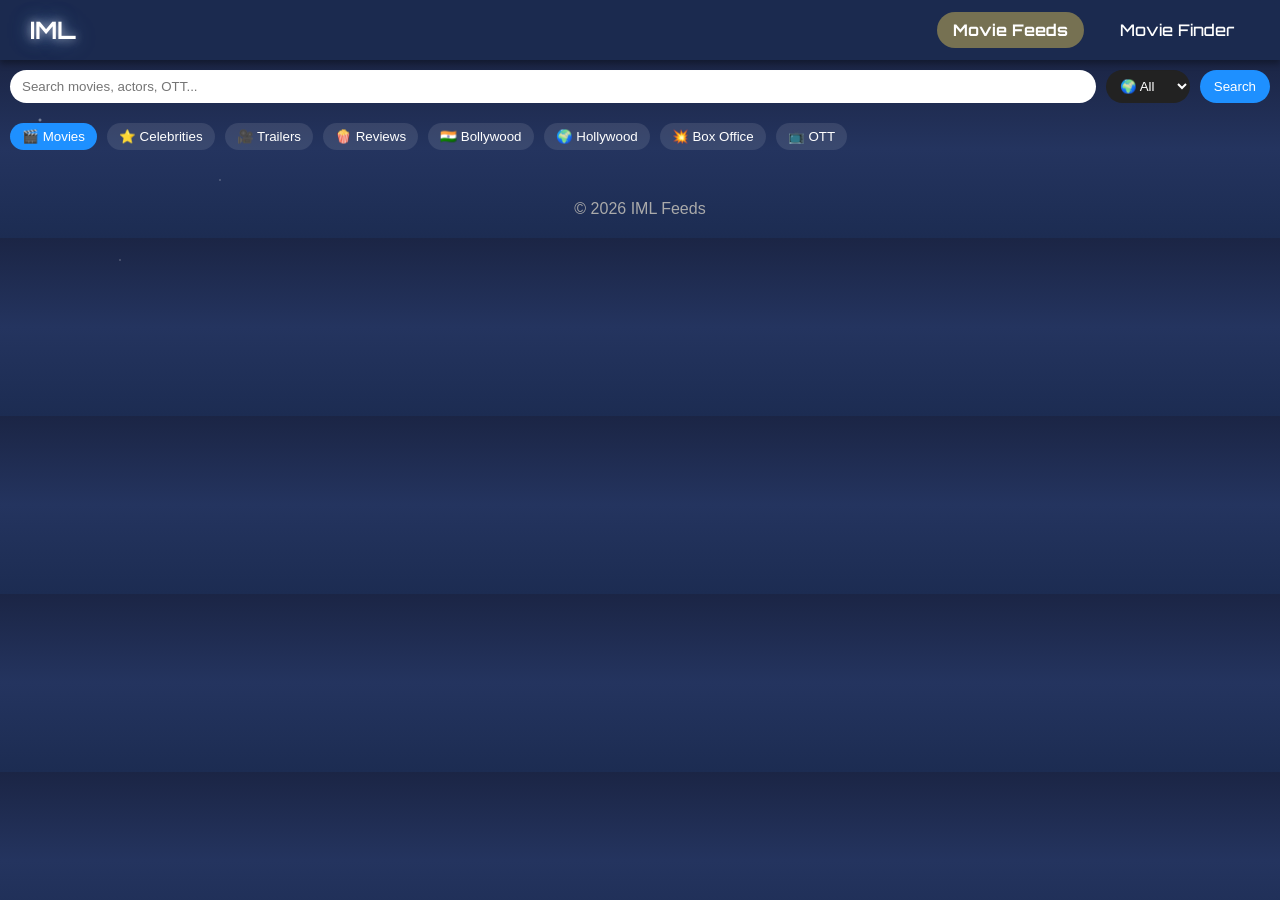
<file: index.html>
<!DOCTYPE html>
<html>

<head>
    <meta name="viewport" content="width=device-width, initial-scale=1.0">
    <title>IML Hub</title>
    <link rel="stylesheet" href="style.css">
    <link href="https://fonts.googleapis.com/css2?family=Orbitron:wght@500;700&display=swap" rel="stylesheet">
</head>

<body>

<!-- NAVBAR -->
<div class="navbar">
    <h1>IML</h1>
    <div class="nav-links">
        <a onclick="loadPage('magazine2', event)" class="active">Movie Feeds</a>
        <a onclick="loadPage('moviefinder', event)">Movie Finder</a>
    </div>
</div>

<!-- CONTENT -->
<div class="content">
    <iframe id="viewer" src="./magazine2/index.html"></iframe>
</div>

<script src="script.js"></script>
</body>

</html>
</file>
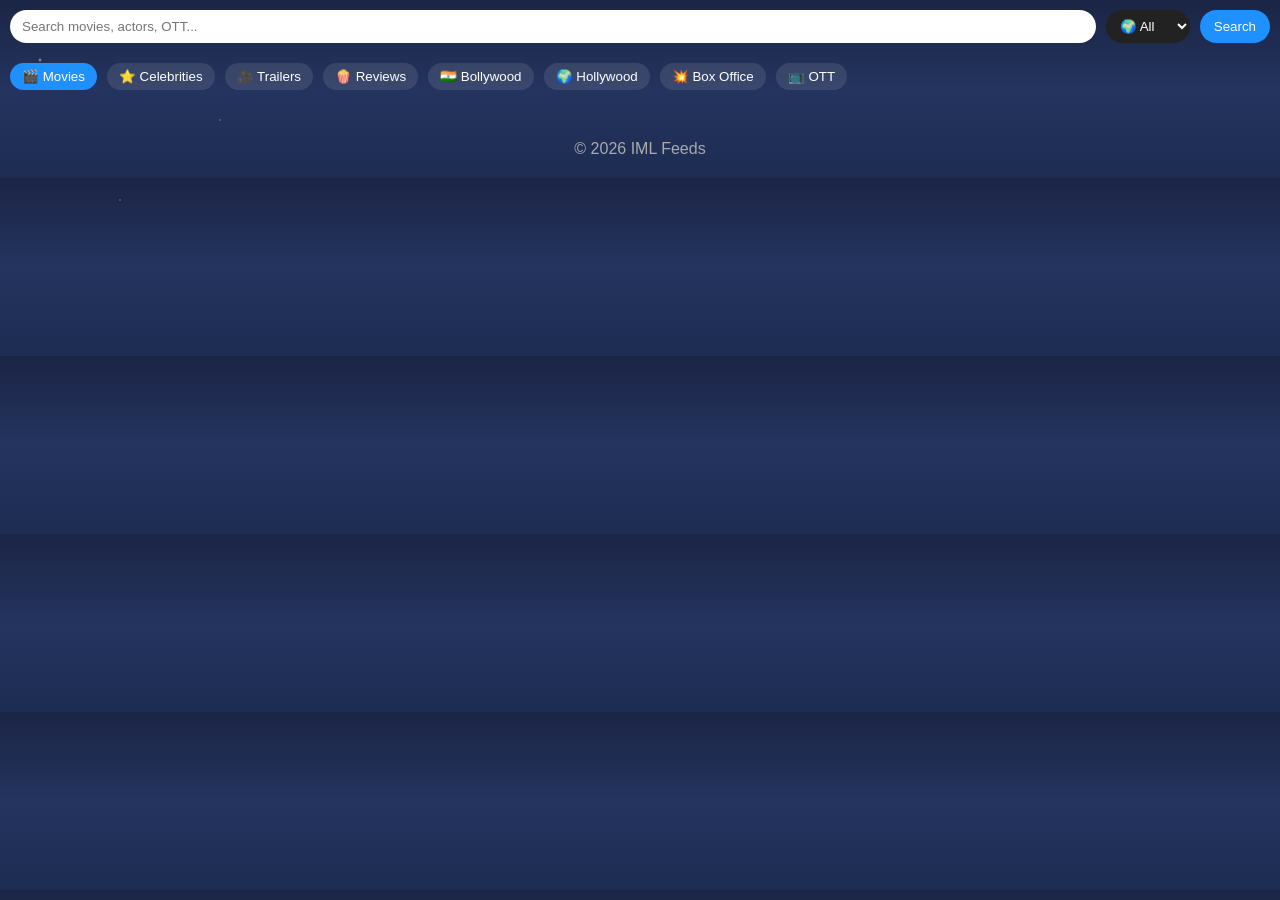
<file: magazine2/index.html>
<!DOCTYPE html>
<html lang="en">
<head>
    <meta charset="UTF-8">
    <meta name="viewport" content="width=device-width, initial-scale=1.0">
    <title>IML Feeds</title>

    <link href="https://fonts.googleapis.com/css2?family=Orbitron:wght@500;700&display=swap" rel="stylesheet">
    <link rel="stylesheet" href="style.css">
</head>

<body>

<!-- Search -->
<div class="search-bar">
    <input type="text" id="searchInput" placeholder="Search movies, actors, OTT...">

    <select id="languageSelect" onchange="changeLanguage()">
        <option value="">🌍 All</option>
        <option value="en">English</option>
        <option value="hi">Hindi</option>
        <option value="ta">Tamil</option>
        <option value="te">Telugu</option>
    </select>

    <button onclick="searchNews()">Search</button>
</div>

<!-- Filters -->
<div class="filters" id="filters"></div>

<!-- Feed -->
<main>
    <div id="feed" class="feed-container"></div>
</main>

<div id="loader">Loading...</div>

<footer>© 2026 IML Feeds</footer>

<script src="script.js"></script>
</body>
</html>
</file>
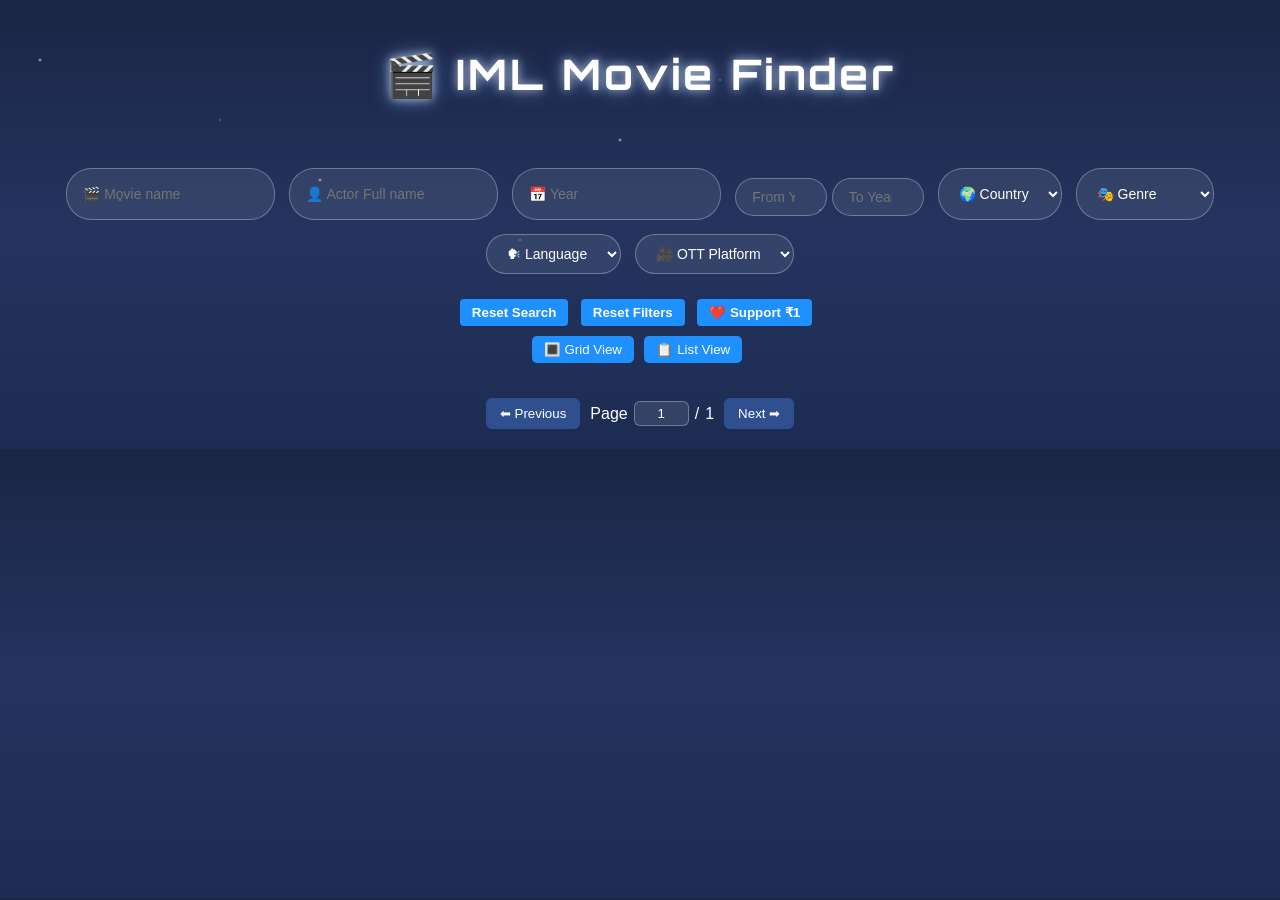
<file: moviefinder/index.html>
<!DOCTYPE html>
<html>

<head>
    <meta name="viewport" content="width=device-width, initial-scale=1, maximum-scale=1">
    <title>IML Movie Finder</title>
    <script async src="https://pagead2.googlesyndication.com/pagead/js/adsbygoogle.js?client=ca-pub-3806391473775229"
            crossorigin="anonymous"></script>
<link href="https://fonts.googleapis.com/css2?family=Orbitron:wght@600&display=swap" rel="stylesheet">

<link rel="stylesheet" href="style.css">

</head>

<body>

<h1 id="title">🎬 IML Movie Finder</h1>

<div class="search-bar">

<input id="search" placeholder="🎬 Movie name">

<input id="actorSearch" placeholder="👤 Actor Full name">

<input id="yearSearch" placeholder="📅 Year">
    <div class="year-range-filter" style="margin-top:10px;">
        <input type="number" id="yearFrom" placeholder="From Year (e.g., 2010)" min="1900" max="2100">
        <input type="number" id="yearTo" placeholder="To Year (e.g., 2020)" min="1900" max="2100">
        <div id="yearRangeError" style="color:red; font-size:14px; margin-top:4px;"></div>
    </div>
<select id="countryFilter">
<option value="">🌍 Country</option>
<option value="IN">India</option>
<option value="US">USA</option>
<option value="GB">UK</option>
<option value="KR">Korea</option>
<option value="JP">Japan</option>
<option value="FR">France</option>
</select>

<select id="genreFilter">
<option value="">🎭 Genre</option>
<option value="28">Action</option>
<option value="35">Comedy</option>
<option value="18">Drama</option>
<option value="27">Horror</option>
<option value="10749">Romance</option>
<option value="53">Thriller</option>
<option value="16">Animation</option>
<option value="99">Documentary</option>
</select>
<select id="languageFilter">

<option value="">🗣 Language</option>
<option value="hi">Hindi</option>
<option value="en">English</option>
<option value="ta">Tamil</option>
<option value="te">Telugu</option>
<option value="ko">Korean</option>
<option value="ja">Japanese</option>
<option value="fr">French</option>

</select>

    <select id="ottFilter">
        <option value="">🎥 OTT Platform</option>
        <option value="8">Netflix</option>
        <option value="337">Disney+</option>
        <option value="2">Apple TV+</option>
    </select>

</div>

<div class="search-actions" style="margin-top:5px;">
    <button id="resetSearch">Reset Search</button>
    <button id="resetFilters">Reset Filters</button>
    <button id="donateBtn" title="Support us">❤️ Support ₹1</button>
</div>

<div class="view-toggle" style="margin-top:10px;">
    <button id="gridViewBtn">🔳 Grid View</button>
    <button id="listViewBtn">📋 List View</button>
</div>

<div id="resultCount" style="color:limegreen; font-weight:bold; margin-bottom:15px; margin-top:15px;">
    <!-- Number of movies will appear here -->
</div>
<div id="movies" class="grid-view"></div>

<div class="pagination">

<button id="prev">⬅ Previous</button>

<span class="pageBox">
Page
<input id="pageInput" value="1">
/
<span id="totalPages">1</span>
</span>

<button id="next">Next ➡</button>

</div>
<div id="movieModal" class="modal">

<div class="modal-content">

<span id="closeModal">&times;</span>

<div id="modalBody"></div>

</div>

</div>
<div id="qrModal" style="display:none; position:fixed; top:0; left:0; width:100%; height:100%;
    background:rgba(0,0,0,0.8); z-index:9999; justify-content:center; align-items:center;">
    <div style="width:90%; max-width:300px; background:#fff; padding:20px; border-radius:8px; text-align:center;">
        <h3>Scan to Support us with ₹1</h3>
        <img src="support-qr1.jpeg" alt="Support QR" style="width:80%; max-width:250px; margin-top:10px;">
        <p style="margin-top:10px; font-size:14px;">Scan this QR with your UPI / payment app</p>
        <button id="closeQrBtn" style="margin-top:15px; padding:8px 12px;">Close</button>
    </div>
</div>

<script src="script.js"></script>

</body>
</html>
</file>
<file: style.css>
/* ----------------------------- */
/* Body & Background (Unified)  */
/* ----------------------------- */
body, html {
    margin: 0;
    padding: 0;
    height: 100%;
    font-family: 'Orbitron', Tahoma, Geneva, Verdana, sans-serif;
    background: linear-gradient(to bottom, #1b2545, #24345f, #1c2c52); /* unified gradient */
    color: white;
    position: relative;
    overflow: hidden;
}

/* Starry overlay (same as project1) */
body::before {
    content: "";
    position: fixed;
    top: 0;
    left: 0;
    width: 100%;
    height: 100%;
    background-image:
            radial-gradient(2px 2px at 40px 60px, white, transparent),
            radial-gradient(1px 1px at 120px 200px, white, transparent),
            radial-gradient(1px 1px at 220px 120px, white, transparent),
            radial-gradient(2px 2px at 320px 180px, white, transparent),
            radial-gradient(1px 1px at 420px 90px, white, transparent),
            radial-gradient(1px 1px at 520px 240px, white, transparent),
            radial-gradient(2px 2px at 620px 140px, white, transparent),
            radial-gradient(1px 1px at 720px 80px, white, transparent),
            radial-gradient(1px 1px at 820px 210px, white, transparent);
    background-repeat: repeat;
    opacity: 0.7;
    z-index: -1;
}

/* ----------------------------- */
/* Navbar (Compatible)           */
/* ----------------------------- */
.navbar {
    display: flex;
    align-items: center;
    justify-content: space-between;
    padding: 0 30px;
    height: 60px;
    background: rgba(28, 44, 82, 0.8); /* semi-transparent dark */
    backdrop-filter: blur(8px); /* glass effect */
    box-shadow: 0 4px 6px rgba(0, 0, 0, 0.3);
    position: sticky;
    top: 0;
    z-index: 100;
}

.navbar h1 {

    text-shadow:
            0 0 10px rgba(255,255,255,0.6),
            0 0 20px rgba(120,180,255,0.6);
    font-size: 24px;
    margin: 0;
    font-weight: bold;
}

/* Links */
.nav-links {
    display: flex;
    gap: 20px;
}

.nav-links a {
    color: #fff;
    text-decoration: none;
    font-weight: 500;
    padding: 8px 16px;
    border-radius: 20px;
    transition: all 0.3s ease;
}

.nav-links a:hover {
    background-color: rgba(255, 221, 87, 0.2);
    transform: scale(1.05);
}

.nav-links a.active {
    background-color: rgba(255, 221, 87, 0.4);
    font-weight: bold;
}

/* ----------------------------- */
/* Content / iframe              */
/* ----------------------------- */
.content {
    height: calc(100vh - 60px);
}

iframe {
    width: 100%;
    height: 100%;
    border: none;
    background: transparent; /* ensure iframe blends */
}
</file>
<file: magazine2/style.css>
/* Reset */
* {
    margin: 0;
    padding: 0;
    box-sizing: border-box;
}

body {
    font-family: Arial;
    color: white;
    overflow-x: hidden;

    background: linear-gradient(
            to bottom,
            #1b2545,
            #24345f,
            #1c2c52
    );
}

/* Star background */
body::before {
    content: "";
    position: fixed;
    width: 100%;
    height: 100%;

    background-image:
            radial-gradient(2px 2px at 40px 60px, white, transparent),
            radial-gradient(1px 1px at 120px 200px, white, transparent),
            radial-gradient(1px 1px at 220px 120px, white, transparent);

    opacity: 0.6;
    z-index: -1;
}

/* Header */
h1 {
    font-family: 'Orbitron', sans-serif;
    font-size: 20px;
    padding: 10px 16px;
    text-align: left;

    position: sticky;
    top: 0;
    z-index: 100;

    background: rgba(0,0,0,0.6);
    backdrop-filter: blur(8px);

    text-shadow:
            0 0 8px rgba(255,255,255,0.5),
            0 0 15px rgba(120,180,255,0.5);
}

/* Filters */
.filters {
    display: flex;
    gap: 10px;
    overflow-x: auto;
    padding: 10px;
}

.filters button {
    flex: 0 0 auto;
    background: rgba(255,255,255,0.1);
    border: none;
    color: white;
    padding: 6px 12px;
    border-radius: 20px;
    cursor: pointer;
}

.filters button.active {
    background: #1e90ff;
}

/* Feed */
.feed-container {
    max-width: 600px;
    margin: 0 auto;
    padding: 10px;
}

/* Card */
.feed-card {
    background: rgba(255,255,255,0.08);
    border-radius: 12px;
    margin-bottom: 20px;
    overflow: hidden;
    box-shadow: 0 4px 15px rgba(0,0,0,0.5);
}

/* Image */
.feed-card img {
    width: 100%;
}

/* Content */
.feed-content {
    padding: 15px;
}

.feed-title {
    font-weight: bold;
    margin-bottom: 10px;
}

.feed-desc {
    font-size: 14px;
    color: #ccc;
}

.feed-date {
    font-size: 12px;
    color: #aaa;
    margin-top: 8px;
}

/* Loader */
#loader {
    display: none;
    text-align: center;
    padding: 20px;
}

/* Footer */
footer {
    padding: 20px;
    text-align: center;
    color: #aaa;
}

/* Search */
.search-bar {
    display: flex;
    gap: 10px;
    padding: 10px;
}

.search-bar input {
    flex: 1;
    padding: 8px 12px;
    border-radius: 20px;
    border: none;
}

.search-bar button {
    padding: 8px 14px;
    border-radius: 20px;
    border: none;
    background: #1e90ff;
    color: white;
    cursor: pointer;
}

/* Filters */
.filters {
    display: flex;
    gap: 10px;
    overflow-x: auto;
    padding: 10px;
}

.filters button {
    flex: 0 0 auto;
    background: rgba(255,255,255,0.1);
    border: none;
    color: white;
    padding: 6px 12px;
    border-radius: 20px;
    cursor: pointer;
}

.filters button.active {
    background: #1e90ff;
}
.search-bar select {
    padding: 8px 10px;
    border-radius: 20px;
    border: none;
    background: #222;
    color: white;
    cursor: pointer;
}
</file>
<file: moviefinder/style.css>
body{

font-family:Arial;
margin:0;
color:white;
text-align:center;
overflow-x:hidden;

background:linear-gradient(
to bottom,
#1b2545,
#24345f,
#1c2c52
);

}

body::before{

content:"";
position:fixed;
top:0;
left:0;
width:100%;
height:100%;

background-image:
radial-gradient(2px 2px at 40px 60px, white, transparent),
radial-gradient(1px 1px at 120px 200px, white, transparent),
radial-gradient(1px 1px at 220px 120px, white, transparent),
radial-gradient(2px 2px at 320px 180px, white, transparent),
radial-gradient(1px 1px at 420px 90px, white, transparent),
radial-gradient(1px 1px at 520px 240px, white, transparent),
radial-gradient(2px 2px at 620px 140px, white, transparent),
radial-gradient(1px 1px at 720px 80px, white, transparent),
radial-gradient(1px 1px at 820px 210px, white, transparent);

background-repeat:repeat;
opacity:0.7;
z-index:-1;

}

h1{

font-family:'Orbitron', sans-serif;
font-size:42px;
letter-spacing:3px;
padding:20px;

text-shadow:
0 0 10px rgba(255,255,255,0.6),
0 0 20px rgba(120,180,255,0.6);

}

.search-bar{

display:flex;
flex-wrap:wrap;
justify-content:center;
gap:14px;
padding:20px;

}

.search-bar input,
.search-bar select{

background:rgba(255,255,255,0.08);
border:1px solid rgba(255,255,255,0.3);
border-radius:25px;

padding:10px 16px;

color:white;
font-size:14px;

outline:none;

transition:0.3s;

}

.search-bar input:focus,
.search-bar select:focus{

border-color:#7fb3ff;

box-shadow:
0 0 8px rgba(127,179,255,0.6),
0 0 16px rgba(127,179,255,0.3);

}

#resultCount{
    color: limegreen;
    font-weight: bold;
    margin-bottom: 15px;
    font-size: 18px;

}

.container{

display:grid;
grid-template-columns:repeat(auto-fill,minmax(180px,1fr));
gap:15px;
padding:20px;

}

.movie{

background:rgba(255,255,255,0.08);
border-radius:10px;
padding:10px;

transition:0.25s;

}

.movie:hover{

transform:scale(1.05);

}

.movie img{

width:100%;
border-radius:8px;

}

.movie-info{

margin-top:6px;
font-size:14px;

}

.pagination{

display:flex;
justify-content:center;
align-items:center;

gap:10px;
padding:20px;

}

button{

background:#2f4f8f;
border:none;

padding:8px 14px;

color:white;

border-radius:6px;

cursor:pointer;

}

button:hover{

background:#4169e1;

}

.pageBox{

display:flex;
align-items:center;
gap:6px;

}

#pageInput{

width:45px;
text-align:center;

background:rgba(255,255,255,0.1);
border:1px solid rgba(255,255,255,0.3);

border-radius:6px;

color:white;

padding:4px;

}
.modal{

display:none;

position:fixed;

top:0;
left:0;

width:100%;
height:100%;

background:rgba(0,0,0,0.85);

justify-content:center;
align-items:center;

}

.modal-content{

background:#1e2a4a;

padding:25px;

border-radius:10px;

width:90%;

max-width:500px;

color:white;

text-align:left;

}

#closeModal{

float:right;

font-size:22px;

cursor:pointer;

}

.modal img{

width:150px;

float:left;

margin-right:20px;

border-radius:8px;

}
@media (max-width:900px){

.container{
grid-template-columns:repeat(3,1fr);
}

}

/* Mobile */

@media (max-width:600px){

.container{
grid-template-columns:repeat(2,1fr);
}

}

/* Very small phones */

@media (max-width:400px){

.container{
grid-template-columns:repeat(2,1fr);
gap:10px;
}

}
.ott-logos{
    display:flex;
    flex-wrap:wrap;
    gap:6px;
    margin-top:4px;
    align-items:center;
}

.ott-logos img{
    height:32px;       /* uniform height */
    width:auto;         /* maintain aspect ratio */
    object-fit:contain; /* avoid stretching */
    vertical-align:middle;
}

.search-actions button{
    padding:6px 12px;
    margin-right:8px;
    border:none;
    border-radius:4px;
    cursor:pointer;
    background-color:#1e90ff;
    color:white;
    font-weight:bold;
    transition:0.2s;
}

.search-actions button:hover{
    background-color:#0f71c0;
}

#qrModal {
    display: flex; /* use flex to center content */
    position: fixed;
    top: 0;
    left: 0;
    width: 100vw;
    height: 100vh;
    background: rgba(0,0,0,0.8); /* dark overlay */
    z-index: 9999; /* must be higher than other elements */
    justify-content: center;
    align-items: center;
}

#qrModal > div {
    background: #fff;  /* modal background */
    padding: 20px;
    border-radius: 8px;
    text-align: center;
    max-width: 300px;
    width: 90%;
    color: #000; /* ensures text is visible */
}
#qrModal img {
    border: 2px solid #1e90ff;
    border-radius: 8px;
}

/* GRID VIEW */
.grid-view {
    display: grid;
    grid-template-columns: repeat(auto-fill, minmax(180px, 1fr));
    gap: 15px;
}

/* LIST VIEW */
.list-view {
    display: flex;
    flex-direction: column;
    gap: 10px;
}

/* MOVIE CARD */
.movie {
    background: rgba(255,255,255,0.08);
    border-radius: 8px;
    overflow: hidden;
    padding: 10px;
    text-align: center;
}

/* GRID IMAGE */
.grid-view .movie img {
    width: 100%;
    border-radius: 6px;
}

/* LIST LAYOUT */
.list-view .movie {
    display: flex;
    align-items: center;
    text-align: left;
    gap: 15px;
    transition: transform 0.2s ease, box-shadow 0.2s ease;
}

.list-view .movie:hover {
    transform: scale(1.02);
    box-shadow: 0 3px 10px rgba(0,0,0,0.4);
}

.list-view .movie img {
    width: 80px;
    height: 120px;
    object-fit: cover;
}

/* MOVIE TITLE */
.movie-title {
    font-weight: bold;
}

/* VIEW BUTTON STYLE */
.view-toggle button {
    padding: 6px 12px;
    margin-right: 6px;
    border: none;
    border-radius: 5px;
    cursor: pointer;
    background: #1e90ff;
    color: white;
}

/* LIST VIEW CONTAINER */
.list-view {
    display: flex;
    flex-direction: column;
    gap: 6px;
    max-width: 900px;   /* controls list width */
    margin: 0 auto;     /* centers the list */
}

/* MOVIE ROW */
.list-view .movie {
    display: flex;
    align-items: center;
    gap: 12px;
    width: 100%;
    padding: 6px 10px;
    background: rgba(255,255,255,0.07);
    border-radius: 6px;
    max-width: 1100px;
}

/* VERY SMALL POSTER */
.list-view .movie img {
    width: 35px;
    height: 50px;
    object-fit: cover;
    border-radius: 3px;
}

/* MOVIE INFO IN ONE LINE */
.list-view .movie-info {
    display: flex;
    gap: 15px;
    white-space: nowrap;
    overflow: hidden;
}

/* TITLE STYLE */
.list-view .title {
    font-weight: bold;
}
.ott-logos img{
    width:40px;
    margin:4px;
    cursor:pointer;
    transition: transform 0.2s;
}

.ott-logos img:hover{
    transform: scale(1.1);
}
</file>
